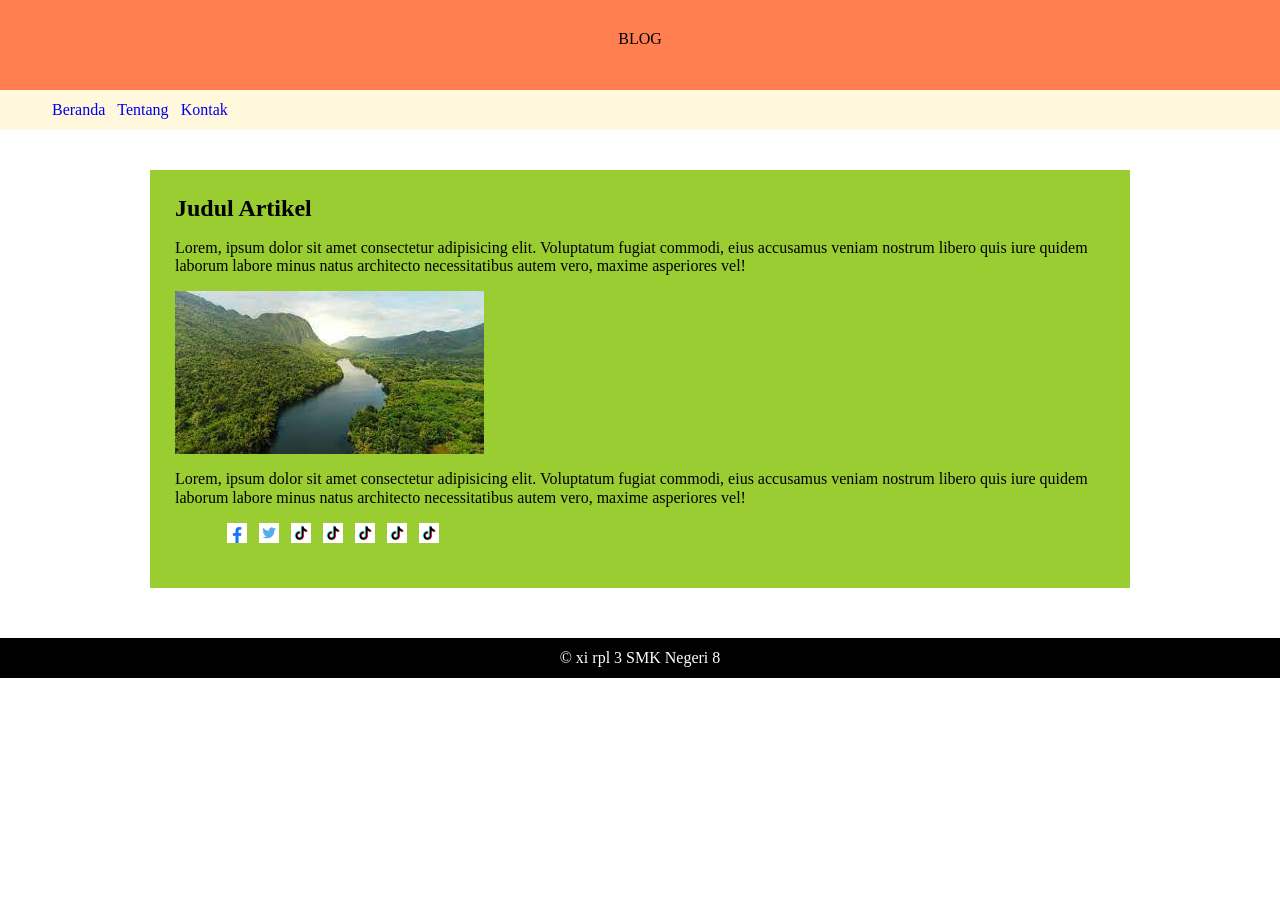
<file: index.html>
<html lang="en">
<head>
    <meta charset="UTF-8">
    <meta http-equiv="X-UA-Compatible" content="IE=edge">
    <meta name="viewport" content="width=device-width, initial-scale=1.0">
    <title>BLOG</title>
    
    <link rel="stylesheet" href="css/normal.css">
    <link rel="stylesheet" href="css/main.css">

</head>
<body>
    
    <header>
        BLOG
    </header>

    <div class="navigasi">
        <ul>
            <li><a href="#">Beranda</a></li>
            <li><a href="#">Tentang</a></li>
            <li><a href="kontak.html">Kontak</a></li>
        </ul>
    </div>

    <div class="container">
        <article>
            <h2>Judul Artikel</h2>

            <p>Lorem, ipsum dolor sit amet consectetur adipisicing elit. Voluptatum fugiat commodi, eius accusamus veniam nostrum libero quis iure quidem laborum labore minus natus architecto necessitatibus autem vero, maxime asperiores vel!</p>

            <img src="assets/img/gambar.jfif" alt="Gambar Sungai">

            <p>Lorem, ipsum dolor sit amet consectetur adipisicing elit. Voluptatum fugiat commodi, eius accusamus veniam nostrum libero quis iure quidem laborum labore minus natus architecto necessitatibus autem vero, maxime asperiores vel!</p>
        
        </article>
        <div class="social">
        
            <ul>
                <li><a href="http://facebook.com"><img src="assets/img/fb.png" alt=""></a></li>
                <li><a href="http://twitter.com"><img src="assets/img/tw.png" alt=""></a></li>
                <li><a href="http://tiktok.com"><img src="assets/img/tt.png" alt=""></a></li>
                <li><a href="http://tiktok.com"><img src="assets/img/tt.png" alt=""></a></li>
                <li><a href="http://tiktok.com"><img src="assets/img/tt.png" alt=""></a></li>
                <li><a href="http://tiktok.com"><img src="assets/img/tt.png" alt=""></a></li>
                <li><a href="http://tiktok.com"><img src="assets/img/tt.png" alt=""></a></li>
            </ul>
        
        </div>
    </div>

    <footer>
        <p>&copy; xi rpl 3 SMK Negeri 8</p>
    </footer>

</body>
</html>
</file>
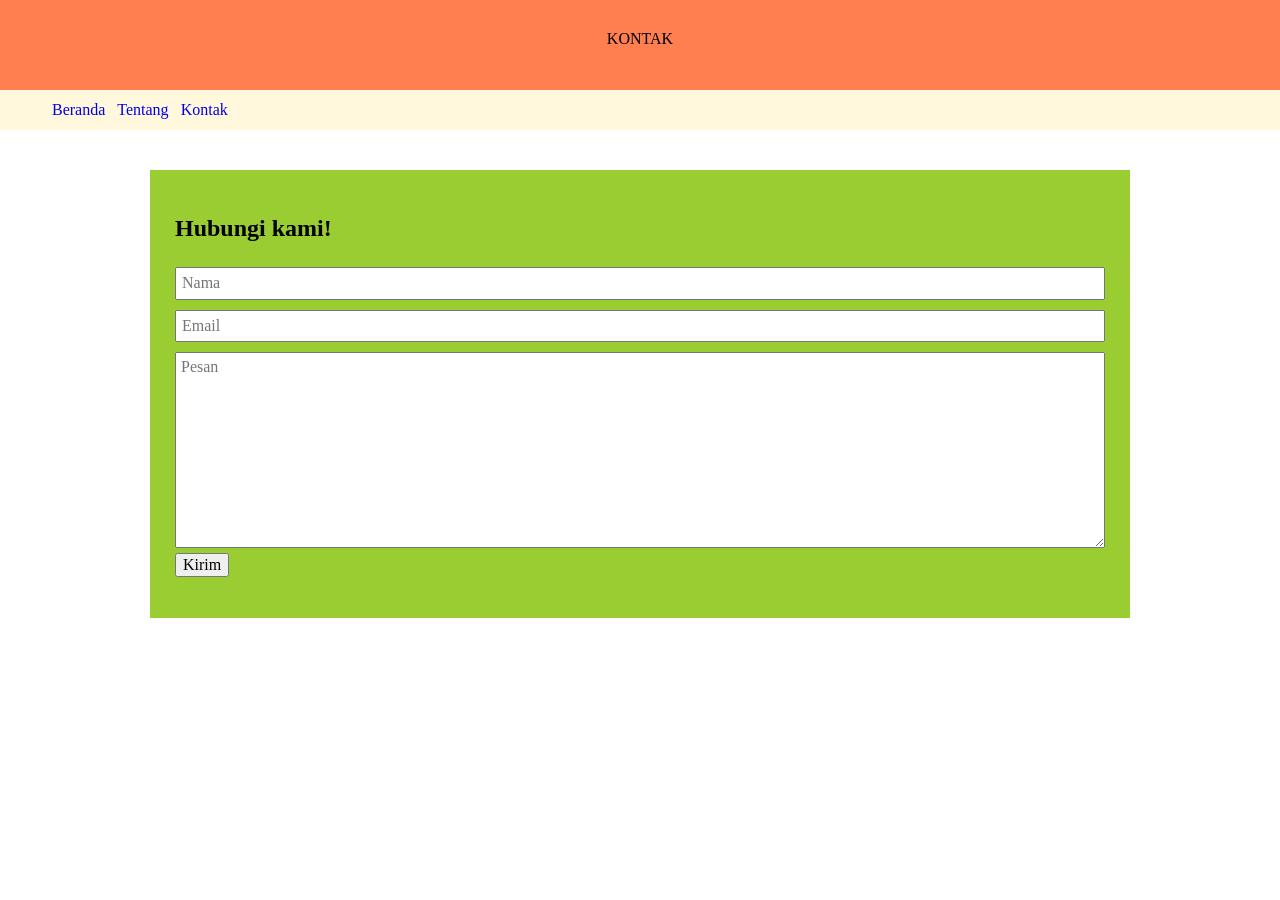
<file: kontak.html>
<html lang="en">
<head>
    <meta charset="UTF-8">
    <meta http-equiv="X-UA-Compatible" content="IE=edge">
    <meta name="viewport" content="width=device-width, initial-scale=1.0">
    <title>Kontak</title>

    <link rel="stylesheet" href="css/normal.css">
    <link rel="stylesheet" href="css/main.css">

</head>
<body>
    
    <header>
        KONTAK
    </header>

    <div class="navigasi">
        <ul>
            <li><a href="index.html">Beranda</a></li>
            <li><a href="#">Tentang</a></li>
            <li><a href="#">Kontak</a></li>
        </ul>
    </div>

    <div class="container">
        <h2>Hubungi kami!</h2>
        <form action="">
            <input type="text" placeholder="Nama">
            <input type="email" placeholder="Email">
            <textarea name="" id="" cols="30" rows="10" placeholder="Pesan"></textarea>
            <button type="submit">Kirim</button>
        </form>
    </div>

</body>
</html>
</file>
<file: css/main.css>
body{
    margin: 0;
}

header{
    background-color: coral;
    height: 60px;
    text-align: center;
    padding-top: 30px;
}

.navigasi{
    background-color: cornsilk;
    display: block;
    width: 100%;
    height: 40px;
}

.navigasi ul{
    margin: 0;
}

.navigasi ul li{
    float: left;
    list-style-type: none;
    line-height: 40px;
}

.navigasi ul li a{
    text-decoration: none;
    margin-left: 12px;
}

.container{
    background-color: yellowgreen;
    margin: 40px 150px 50px 150px;
    padding: 25px;
}

.container article h2{
    margin: 0;
}

.container .social{
    display: block;
    height: 40px;
}

.container ul li{
    list-style-type: none;
    float: left;
    margin-left: 12px;
}

.container ul li a img{
    height: 20px;
    width: 20px;
}

footer{
    background-color: black;
    height: 40px;
}

footer p{
    text-align: center;
    color: white;
    line-height: 40px;
    margin: 0;
}





/* INI CSS UNTUK HALAMAN KONTAK */
.container form input{
    width: 100%;
    display: inline-block;
    margin: 5px 0;
    padding: 5px;
}

.container form textarea{
    width: 100%;
    margin: 5px 0;
    padding: 5px;
}
</file>
<file: css/normal.css>
/*! normalize.css v8.0.1 | MIT License | github.com/necolas/normalize.css */

/* Document
   ========================================================================== */

/**
 * 1. Correct the line height in all browsers.
 * 2. Prevent adjustments of font size after orientation changes in iOS.
 */

 html {
    line-height: 1.15; /* 1 */
    -webkit-text-size-adjust: 100%; /* 2 */
  }
  
  /* Sections
     ========================================================================== */
  
  /**
   * Remove the margin in all browsers.
   */
  
  body {
    margin: 0;
  }
  
  /**
   * Render the `main` element consistently in IE.
   */
  
  main {
    display: block;
  }
  
  /**
   * Correct the font size and margin on `h1` elements within `section` and
   * `article` contexts in Chrome, Firefox, and Safari.
   */
  
  h1 {
    font-size: 2em;
    margin: 0.67em 0;
  }
  
  /* Grouping content
     ========================================================================== */
  
  /**
   * 1. Add the correct box sizing in Firefox.
   * 2. Show the overflow in Edge and IE.
   */
  
  hr {
    box-sizing: content-box; /* 1 */
    height: 0; /* 1 */
    overflow: visible; /* 2 */
  }
  
  /**
   * 1. Correct the inheritance and scaling of font size in all browsers.
   * 2. Correct the odd `em` font sizing in all browsers.
   */
  
  pre {
    font-family: monospace, monospace; /* 1 */
    font-size: 1em; /* 2 */
  }
  
  /* Text-level semantics
     ========================================================================== */
  
  /**
   * Remove the gray background on active links in IE 10.
   */
  
  a {
    background-color: transparent;
  }
  
  /**
   * 1. Remove the bottom border in Chrome 57-
   * 2. Add the correct text decoration in Chrome, Edge, IE, Opera, and Safari.
   */
  
  abbr[title] {
    border-bottom: none; /* 1 */
    text-decoration: underline; /* 2 */
    text-decoration: underline dotted; /* 2 */
  }
  
  /**
   * Add the correct font weight in Chrome, Edge, and Safari.
   */
  
  b,
  strong {
    font-weight: bolder;
  }
  
  /**
   * 1. Correct the inheritance and scaling of font size in all browsers.
   * 2. Correct the odd `em` font sizing in all browsers.
   */
  
  code,
  kbd,
  samp {
    font-family: monospace, monospace; /* 1 */
    font-size: 1em; /* 2 */
  }
  
  /**
   * Add the correct font size in all browsers.
   */
  
  small {
    font-size: 80%;
  }
  
  /**
   * Prevent `sub` and `sup` elements from affecting the line height in
   * all browsers.
   */
  
  sub,
  sup {
    font-size: 75%;
    line-height: 0;
    position: relative;
    vertical-align: baseline;
  }
  
  sub {
    bottom: -0.25em;
  }
  
  sup {
    top: -0.5em;
  }
  
  /* Embedded content
     ========================================================================== */
  
  /**
   * Remove the border on images inside links in IE 10.
   */
  
  img {
    border-style: none;
  }
  
  /* Forms
     ========================================================================== */
  
  /**
   * 1. Change the font styles in all browsers.
   * 2. Remove the margin in Firefox and Safari.
   */
  
  button,
  input,
  optgroup,
  select,
  textarea {
    font-family: inherit; /* 1 */
    font-size: 100%; /* 1 */
    line-height: 1.15; /* 1 */
    margin: 0; /* 2 */
  }
  
  /**
   * Show the overflow in IE.
   * 1. Show the overflow in Edge.
   */
  
  button,
  input { /* 1 */
    overflow: visible;
  }
  
  /**
   * Remove the inheritance of text transform in Edge, Firefox, and IE.
   * 1. Remove the inheritance of text transform in Firefox.
   */
  
  button,
  select { /* 1 */
    text-transform: none;
  }
  
  /**
   * Correct the inability to style clickable types in iOS and Safari.
   */
  
  button,
  [type="button"],
  [type="reset"],
  [type="submit"] {
    -webkit-appearance: button;
  }
  
  /**
   * Remove the inner border and padding in Firefox.
   */
  
  button::-moz-focus-inner,
  [type="button"]::-moz-focus-inner,
  [type="reset"]::-moz-focus-inner,
  [type="submit"]::-moz-focus-inner {
    border-style: none;
    padding: 0;
  }
  
  /**
   * Restore the focus styles unset by the previous rule.
   */
  
  button:-moz-focusring,
  [type="button"]:-moz-focusring,
  [type="reset"]:-moz-focusring,
  [type="submit"]:-moz-focusring {
    outline: 1px dotted ButtonText;
  }
  
  /**
   * Correct the padding in Firefox.
   */
  
  fieldset {
    padding: 0.35em 0.75em 0.625em;
  }
  
  /**
   * 1. Correct the text wrapping in Edge and IE.
   * 2. Correct the color inheritance from `fieldset` elements in IE.
   * 3. Remove the padding so developers are not caught out when they zero out
   *    `fieldset` elements in all browsers.
   */
  
  legend {
    box-sizing: border-box; /* 1 */
    color: inherit; /* 2 */
    display: table; /* 1 */
    max-width: 100%; /* 1 */
    padding: 0; /* 3 */
    white-space: normal; /* 1 */
  }
  
  /**
   * Add the correct vertical alignment in Chrome, Firefox, and Opera.
   */
  
  progress {
    vertical-align: baseline;
  }
  
  /**
   * Remove the default vertical scrollbar in IE 10+.
   */
  
  textarea {
    overflow: auto;
  }
  
  /**
   * 1. Add the correct box sizing in IE 10.
   * 2. Remove the padding in IE 10.
   */
  
  [type="checkbox"],
  [type="radio"] {
    box-sizing: border-box; /* 1 */
    padding: 0; /* 2 */
  }
  
  /**
   * Correct the cursor style of increment and decrement buttons in Chrome.
   */
  
  [type="number"]::-webkit-inner-spin-button,
  [type="number"]::-webkit-outer-spin-button {
    height: auto;
  }
  
  /**
   * 1. Correct the odd appearance in Chrome and Safari.
   * 2. Correct the outline style in Safari.
   */
  
  [type="search"] {
    -webkit-appearance: textfield; /* 1 */
    outline-offset: -2px; /* 2 */
  }
  
  /**
   * Remove the inner padding in Chrome and Safari on macOS.
   */
  
  [type="search"]::-webkit-search-decoration {
    -webkit-appearance: none;
  }
  
  /**
   * 1. Correct the inability to style clickable types in iOS and Safari.
   * 2. Change font properties to `inherit` in Safari.
   */
  
  ::-webkit-file-upload-button {
    -webkit-appearance: button; /* 1 */
    font: inherit; /* 2 */
  }
  
  /* Interactive
     ========================================================================== */
  
  /*
   * Add the correct display in Edge, IE 10+, and Firefox.
   */
  
  details {
    display: block;
  }
  
  /*
   * Add the correct display in all browsers.
   */
  
  summary {
    display: list-item;
  }
  
  /* Misc
     ========================================================================== */
  
  /**
   * Add the correct display in IE 10+.
   */
  
  template {
    display: none;
  }
  
  /**
   * Add the correct display in IE 10.
   */
  
  [hidden] {
    display: none;
  }
</file>
